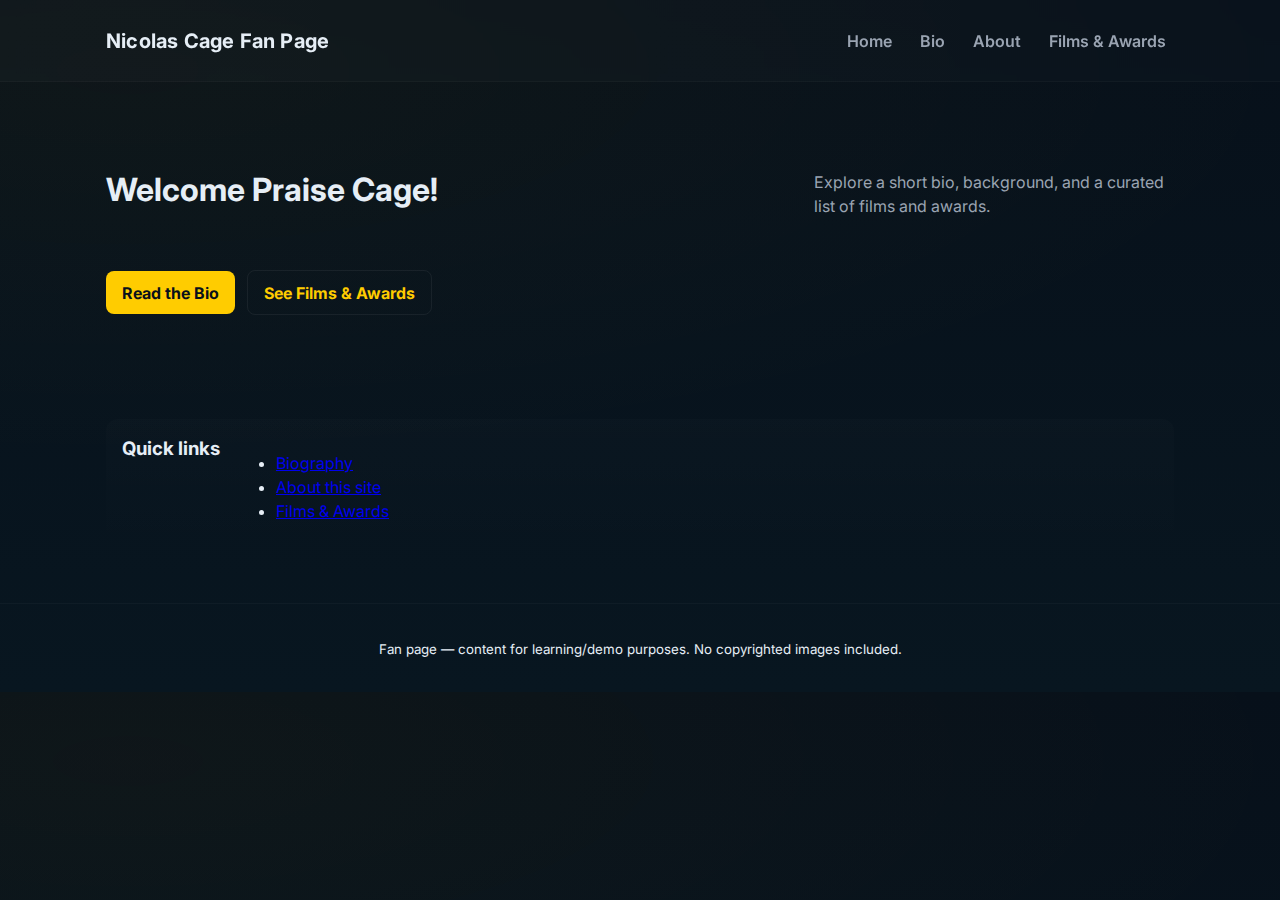
<file: index.html>
<!doctype html>
<html lang="en">
<head>
  <meta charset="utf-8" />
  <meta name="viewport" content="width=device-width,initial-scale=1" />
  <title>Nicolas Cage Fan Page</title>
  <link rel="stylesheet" href="assets/css/style.css">
  <link rel="preconnect" href="https://fonts.googleapis.com">
  <link rel="preconnect" href="https://fonts.gstatic.com" crossorigin>
  <link href="https://fonts.googleapis.com/css2?family=Inter:wght@400;600;800&display=swap" rel="stylesheet">
</head>
<body>
  <header class="site-header">
    <div class="container">
      <h1 class="brand">Nicolas Cage Fan Page</h1>
      <nav class="main-nav">
        <a href="index.html" class="nav-link">Home</a>
        <a href="bio.html" class="nav-link">Bio</a>
        <a href="about.html" class="nav-link">About</a>
        <a href="films.html" class="nav-link">Films & Awards</a>
      </nav>
    </div>
  </header>

  <main class="container">
    <section class="hero">
      <h2>Welcome Praise Cage!</h2>
      <p>Explore a short bio, background, and a curated list of films and awards.</p>
      <p class="cta-row">
        <a class="btn" href="bio.html">Read the Bio</a>
        <a class="btn outline" href="films.html">See Films & Awards</a>
      </p>
    </section>

    <section class="quick-links">
      <h3>Quick links</h3>
      <ul>
        <li><a href="bio.html">Biography</a></li>
        <li><a href="about.html">About this site</a></li>
        <li><a href="films.html">Films & Awards</a></li>
      </ul>
    </section>
  </main>

  <footer class="site-footer">
    <div class="container">
      <small>Fan page — content for learning/demo purposes. No copyrighted images included.</small>
    </div>
  </footer>

  <script src="assets/js/main.js"></script>
</body>
</html>
</file>
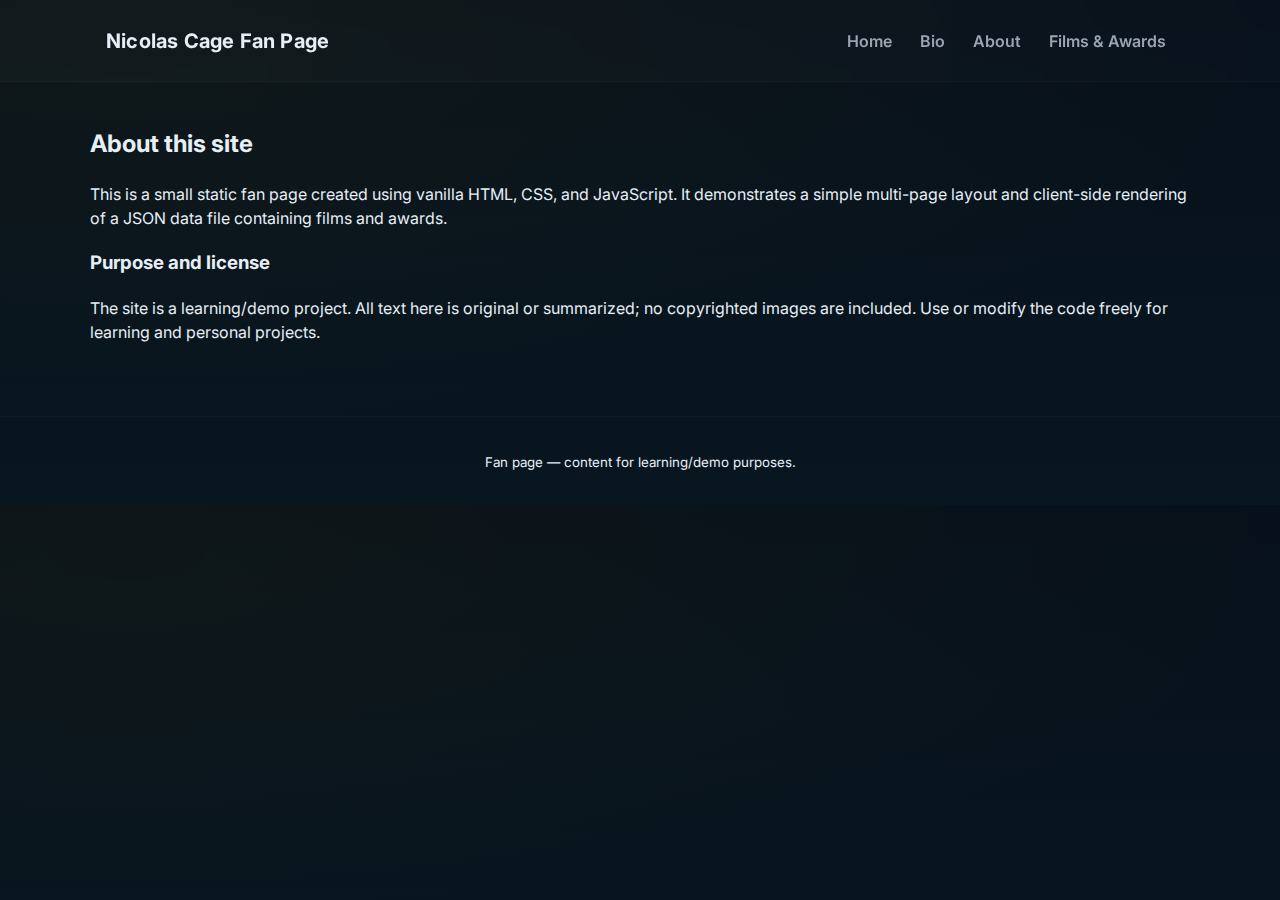
<file: about.html>
<!doctype html>
<html lang="en">
<head>
  <meta charset="utf-8" />
  <meta name="viewport" content="width=device-width,initial-scale=1" />
  <title>About — Nicolas Cage Fan Page</title>
  <link rel="stylesheet" href="assets/css/style.css">
  <link rel="preconnect" href="https://fonts.googleapis.com">
  <link rel="preconnect" href="https://fonts.gstatic.com" crossorigin>
  <link href="https://fonts.googleapis.com/css2?family=Inter:wght@400;600;800&display=swap" rel="stylesheet">
</head>
<body>
  <header class="site-header">
    <div class="container">
      <h1 class="brand">Nicolas Cage Fan Page</h1>
      <nav class="main-nav">
        <a href="index.html" class="nav-link">Home</a>
        <a href="bio.html" class="nav-link">Bio</a>
        <a href="about.html" class="nav-link">About</a>
        <a href="films.html" class="nav-link">Films & Awards</a>
      </nav>
    </div>
  </header>

  <main class="container content">
    <article>
      <h2>About this site</h2>
      <p>
        This is a small static fan page created using vanilla HTML, CSS, and JavaScript. It demonstrates a simple
        multi-page layout and client-side rendering of a JSON data file containing films and awards.
      </p>

      <h3>Purpose and license</h3>
      <p>
        The site is a learning/demo project. All text here is original or summarized; no copyrighted images are
        included. Use or modify the code freely for learning and personal projects.
      </p>
    </article>
  </main>

  <footer class="site-footer">
    <div class="container">
      <small>Fan page — content for learning/demo purposes.</small>
    </div>
  </footer>

  <script src="assets/js/main.js"></script>
</body>
</html>
</file>
<file: assets/css/style.css>
/* Simple responsive CSS for the fan page */
:root{
  --bg:#0f1724;
  --card:#0b1220;
  --muted:#9aa4b2;
  --accent:#ffcc00;
  --glass: rgba(255,255,255,0.03);
  --glass-2: rgba(255,255,255,0.02);
}
*{box-sizing:border-box}
body{font-family:Inter,ui-sans-serif,system-ui,-apple-system,Segoe UI,Roboto,"Helvetica Neue",Arial;line-height:1.5;margin:0;background:radial-gradient(1200px 400px at 10% 10%, rgba(255,204,0,0.03), transparent), linear-gradient(180deg,#07101a 0%, #081620 100%);color:#e6eef6}
.container{max-width:1100px;margin:0 auto;padding:1rem}
.site-header{background:linear-gradient(90deg, rgba(255,255,255,0.02), rgba(255,255,255,0.01));backdrop-filter:blur(6px);border-bottom:1px solid rgba(255,255,255,0.03)}
.site-header .container{display:flex;align-items:center;justify-content:space-between}
.brand{font-size:1.25rem;margin:0;padding:0.6rem 0;font-weight:700;letter-spacing:0.2px}
.main-nav{display:flex;gap:0.75rem}
.nav-link{color:var(--muted);text-decoration:none;padding:0.5rem;border-radius:8px;font-weight:600}
.nav-link:hover{background:rgba(255,255,255,0.02);color:#fff}
.hero{padding:3.5rem 0;text-align:left;display:grid;grid-template-columns:1fr 360px;gap:1.25rem;align-items:center}
.hero h2{margin:0 0 0.5rem;font-size:2rem}
.hero p{color:var(--muted);max-width:62ch}
.cta-row{margin-top:1rem}
.btn{display:inline-block;padding:0.6rem 1rem;background:var(--accent);color:#08101b;border-radius:8px;text-decoration:none;font-weight:700}
.btn.outline{background:transparent;border:1px solid rgba(255,255,255,0.06);color:var(--accent);margin-left:0.5rem}
.quick-links{margin-top:2rem;background:linear-gradient(180deg, rgba(255,255,255,0.01), transparent);padding:1rem;border-radius:12px;display:flex;gap:1rem}
.quick-links h3{margin-top:0}
.site-footer{padding:1rem 0;margin-top:2rem;border-top:1px solid rgba(255,255,255,0.03);text-align:center}
.content{padding:1.5rem 0}
.films-list{display:grid;gap:1rem;grid-template-columns:repeat(auto-fill,minmax(260px,1fr));grid-auto-rows:auto}
.film{display:block;background:linear-gradient(180deg, rgba(255,255,255,0.01), transparent);padding:0;border-radius:12px;border:1px solid rgba(255,255,255,0.02);box-shadow:0 6px 18px rgba(2,6,23,0.6);overflow:hidden}
.film-inner{padding:0.8rem;display:flex;flex-direction:column;gap:0.5rem}
.thumb{display:block;width:100%;height:160px;object-fit:cover;border-radius:8px}
.film-body{display:block;min-width:0}
.film h4{margin:0;font-size:1.05rem}
.film .meta{color:var(--muted);font-size:0.95rem}
.awards{margin-top:0.6rem}
.award{display:inline-block;background:rgba(255,204,0,0.12);color:var(--accent);padding:0.18rem 0.5rem;border-radius:6px;margin-right:0.4rem;font-size:0.85rem}
.controls{margin:1rem 0;display:flex;gap:0.6rem;align-items:center}
input[type="text"]{flex:1;padding:0.6rem;border-radius:10px;border:1px solid rgba(255,255,255,0.04);background:transparent;color:inherit}
.note{color:var(--muted);font-style:italic}

.bio-article .bio-hero{display:flex;gap:1rem;align-items:center;margin-bottom:1rem}
.profile{width:160px;height:160px;object-fit:cover;border-radius:12px;border:4px solid rgba(255,255,255,0.03);box-shadow:0 8px 22px rgba(2,6,23,0.6)}

@media (max-width:880px){
  .hero{grid-template-columns:1fr;text-align:center}
  .hero p{margin:0 auto}
  .bio-article .bio-hero{flex-direction:column;align-items:center;text-align:center}
}

@media (max-width:520px){
  .films-list{grid-template-columns:repeat(auto-fill,minmax(180px,1fr))}
  .thumb{flex:0 0 110px;width:110px;height:66px}
  .controls{flex-direction:column;align-items:stretch}
  input[type="text"]{width:100%}
}
</file>
